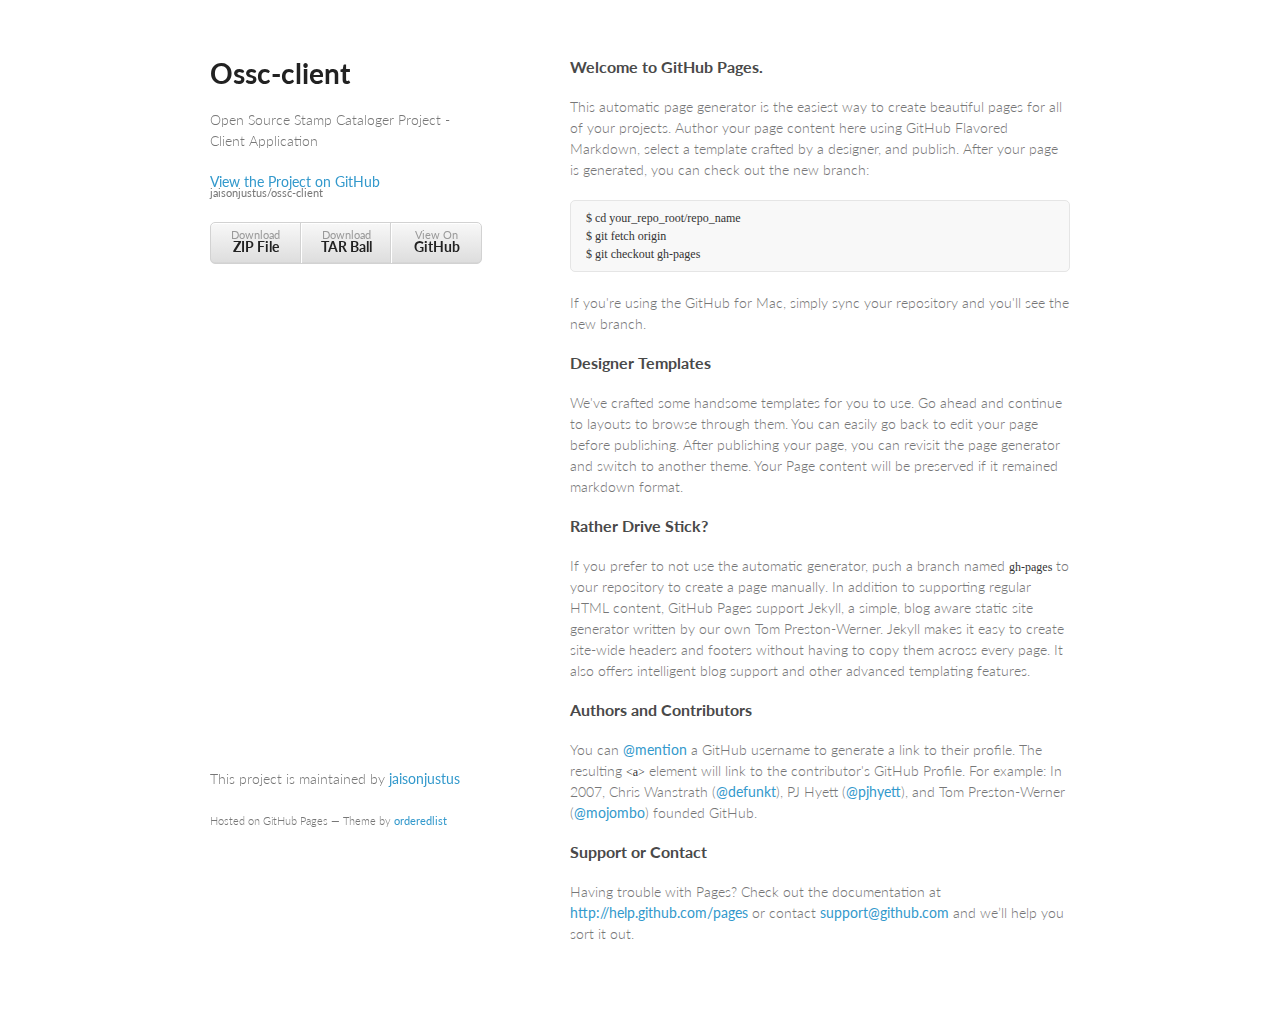
<file: index.html>
<!doctype html>
<html>
  <head>
    <meta charset="utf-8">
    <meta http-equiv="X-UA-Compatible" content="chrome=1">
    <title>Ossc-client by jaisonjustus</title>

    <link rel="stylesheet" href="stylesheets/styles.css">
    <link rel="stylesheet" href="stylesheets/pygment_trac.css">
    <meta name="viewport" content="width=device-width, initial-scale=1, user-scalable=no">
    <!--[if lt IE 9]>
    <script src="//html5shiv.googlecode.com/svn/trunk/html5.js"></script>
    <![endif]-->
  </head>
  <body>
    <div class="wrapper">
      <header>
        <h1>Ossc-client</h1>
        <p>Open Source Stamp Cataloger Project - Client Application</p>

        <p class="view"><a href="https://github.com/jaisonjustus/ossc-client">View the Project on GitHub <small>jaisonjustus/ossc-client</small></a></p>


        <ul>
          <li><a href="https://github.com/jaisonjustus/ossc-client/zipball/master">Download <strong>ZIP File</strong></a></li>
          <li><a href="https://github.com/jaisonjustus/ossc-client/tarball/master">Download <strong>TAR Ball</strong></a></li>
          <li><a href="https://github.com/jaisonjustus/ossc-client">View On <strong>GitHub</strong></a></li>
        </ul>
      </header>
      <section>
        <h3>Welcome to GitHub Pages.</h3>

<p>This automatic page generator is the easiest way to create beautiful pages for all of your projects. Author your page content here using GitHub Flavored Markdown, select a template crafted by a designer, and publish. After your page is generated, you can check out the new branch:</p>

<pre><code>$ cd your_repo_root/repo_name
$ git fetch origin
$ git checkout gh-pages
</code></pre>

<p>If you're using the GitHub for Mac, simply sync your repository and you'll see the new branch.</p>

<h3>Designer Templates</h3>

<p>We've crafted some handsome templates for you to use. Go ahead and continue to layouts to browse through them. You can easily go back to edit your page before publishing. After publishing your page, you can revisit the page generator and switch to another theme. Your Page content will be preserved if it remained markdown format.</p>

<h3>Rather Drive Stick?</h3>

<p>If you prefer to not use the automatic generator, push a branch named <code>gh-pages</code> to your repository to create a page manually. In addition to supporting regular HTML content, GitHub Pages support Jekyll, a simple, blog aware static site generator written by our own Tom Preston-Werner. Jekyll makes it easy to create site-wide headers and footers without having to copy them across every page. It also offers intelligent blog support and other advanced templating features.</p>

<h3>Authors and Contributors</h3>

<p>You can <a href="https://github.com/blog/821" class="user-mention">@mention</a> a GitHub username to generate a link to their profile. The resulting <code>&lt;a&gt;</code> element will link to the contributor's GitHub Profile. For example: In 2007, Chris Wanstrath (<a href="https://github.com/defunkt" class="user-mention">@defunkt</a>), PJ Hyett (<a href="https://github.com/pjhyett" class="user-mention">@pjhyett</a>), and Tom Preston-Werner (<a href="https://github.com/mojombo" class="user-mention">@mojombo</a>) founded GitHub.</p>

<h3>Support or Contact</h3>

<p>Having trouble with Pages? Check out the documentation at <a href="http://help.github.com/pages">http://help.github.com/pages</a> or contact <a href="mailto:support@github.com">support@github.com</a> and we’ll help you sort it out.</p>
      </section>
      <footer>
        <p>This project is maintained by <a href="https://github.com/jaisonjustus">jaisonjustus</a></p>
        <p><small>Hosted on GitHub Pages &mdash; Theme by <a href="https://github.com/orderedlist">orderedlist</a></small></p>
      </footer>
    </div>
    <script src="javascripts/scale.fix.js"></script>
    
  </body>
</html>
</file>
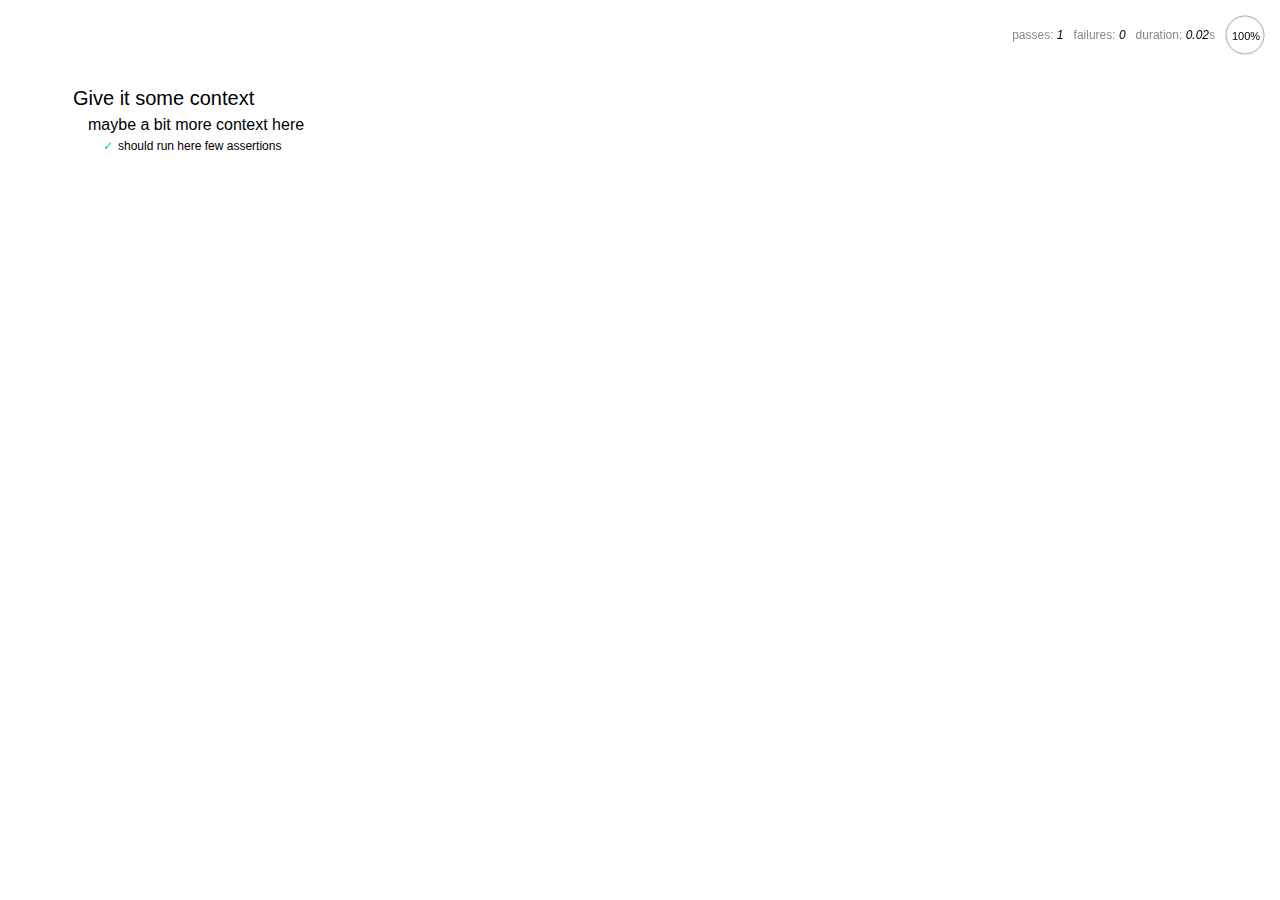
<file: test/index.html>
<!doctype html>
<head>
  <meta charset="utf-8">
  <meta http-equiv="X-UA-Compatible" content="IE=edge,chrome=1">
  <title>Mocha Spec Runner</title>
  <link rel="stylesheet" href="lib/mocha-1.2.2/mocha.css">
</head>
<body>
  <div id="mocha"></div>
  <script src="lib/mocha-1.2.2/mocha.js"></script>
  <script>mocha.setup('bdd')</script>

  <!-- assertion framework -->
  
  <script src="lib/chai.js"></script>
    
      
  <script>expect = chai.expect</script>
      
    
  

  <!-- -->

  <!-- include source files here... -->

  <!-- include spec files here... -->
  <script>
  // replace this by your own specs
  (function() {
    describe('Give it some context', function() {
      describe('maybe a bit more context here', function() {

        it('should run here few assertions', function() {

        });

      });
    });
  })();
  </script>

  <!-- trigger the mocha runner -->
  <script src="runner/mocha.js"></script>

</body>
</html>
</file>
<file: stylesheets/styles.css>
@import url(https://fonts.googleapis.com/css?family=Lato:300italic,700italic,300,700);

body {
  padding:50px;
  font:14px/1.5 Lato, "Helvetica Neue", Helvetica, Arial, sans-serif;
  color:#777;
  font-weight:300;
}

h1, h2, h3, h4, h5, h6 {
  color:#222;
  margin:0 0 20px;
}

p, ul, ol, table, pre, dl {
  margin:0 0 20px;
}

h1, h2, h3 {
  line-height:1.1;
}

h1 {
  font-size:28px;
}

h2 {
  color:#393939;
}

h3, h4, h5, h6 {
  color:#494949;
}

a {
  color:#39c;
  font-weight:400;
  text-decoration:none;
}

a small {
  font-size:11px;
  color:#777;
  margin-top:-0.6em;
  display:block;
}

.wrapper {
  width:860px;
  margin:0 auto;
}

blockquote {
  border-left:1px solid #e5e5e5;
  margin:0;
  padding:0 0 0 20px;
  font-style:italic;
}

code, pre {
  font-family:Monaco, Bitstream Vera Sans Mono, Lucida Console, Terminal;
  color:#333;
  font-size:12px;
}

pre {
  padding:8px 15px;
  background: #f8f8f8;  
  border-radius:5px;
  border:1px solid #e5e5e5;
  overflow-x: auto;
}

table {
  width:100%;
  border-collapse:collapse;
}

th, td {
  text-align:left;
  padding:5px 10px;
  border-bottom:1px solid #e5e5e5;
}

dt {
  color:#444;
  font-weight:700;
}

th {
  color:#444;
}

img {
  max-width:100%;
}

header {
  width:270px;
  float:left;
  position:fixed;
}

header ul {
  list-style:none;
  height:40px;
  
  padding:0;
  
  background: #eee;
  background: -moz-linear-gradient(top, #f8f8f8 0%, #dddddd 100%);
  background: -webkit-gradient(linear, left top, left bottom, color-stop(0%,#f8f8f8), color-stop(100%,#dddddd));
  background: -webkit-linear-gradient(top, #f8f8f8 0%,#dddddd 100%);
  background: -o-linear-gradient(top, #f8f8f8 0%,#dddddd 100%);
  background: -ms-linear-gradient(top, #f8f8f8 0%,#dddddd 100%);
  background: linear-gradient(top, #f8f8f8 0%,#dddddd 100%);
  
  border-radius:5px;
  border:1px solid #d2d2d2;
  box-shadow:inset #fff 0 1px 0, inset rgba(0,0,0,0.03) 0 -1px 0;
  width:270px;
}

header li {
  width:89px;
  float:left;
  border-right:1px solid #d2d2d2;
  height:40px;
}

header ul a {
  line-height:1;
  font-size:11px;
  color:#999;
  display:block;
  text-align:center;
  padding-top:6px;
  height:40px;
}

strong {
  color:#222;
  font-weight:700;
}

header ul li + li {
  width:88px;
  border-left:1px solid #fff;
}

header ul li + li + li {
  border-right:none;
  width:89px;
}

header ul a strong {
  font-size:14px;
  display:block;
  color:#222;
}

section {
  width:500px;
  float:right;
  padding-bottom:50px;
}

small {
  font-size:11px;
}

hr {
  border:0;
  background:#e5e5e5;
  height:1px;
  margin:0 0 20px;
}

footer {
  width:270px;
  float:left;
  position:fixed;
  bottom:50px;
}

@media print, screen and (max-width: 960px) {
  
  div.wrapper {
    width:auto;
    margin:0;
  }
  
  header, section, footer {
    float:none;
    position:static;
    width:auto;
  }
  
  header {
    padding-right:320px;
  }
  
  section {
    border:1px solid #e5e5e5;
    border-width:1px 0;
    padding:20px 0;
    margin:0 0 20px;
  }
  
  header a small {
    display:inline;
  }
  
  header ul {
    position:absolute;
    right:50px;
    top:52px;
  }
}

@media print, screen and (max-width: 720px) {
  body {
    word-wrap:break-word;
  }
  
  header {
    padding:0;
  }
  
  header ul, header p.view {
    position:static;
  }
  
  pre, code {
    word-wrap:normal;
  }
}

@media print, screen and (max-width: 480px) {
  body {
    padding:15px;
  }
  
  header ul {
    display:none;
  }
}

@media print {
  body {
    padding:0.4in;
    font-size:12pt;
    color:#444;
  }
}
</file>
<file: stylesheets/pygment_trac.css>
.highlight  { background: #ffffff; }
.highlight .c { color: #999988; font-style: italic } /* Comment */
.highlight .err { color: #a61717; background-color: #e3d2d2 } /* Error */
.highlight .k { font-weight: bold } /* Keyword */
.highlight .o { font-weight: bold } /* Operator */
.highlight .cm { color: #999988; font-style: italic } /* Comment.Multiline */
.highlight .cp { color: #999999; font-weight: bold } /* Comment.Preproc */
.highlight .c1 { color: #999988; font-style: italic } /* Comment.Single */
.highlight .cs { color: #999999; font-weight: bold; font-style: italic } /* Comment.Special */
.highlight .gd { color: #000000; background-color: #ffdddd } /* Generic.Deleted */
.highlight .gd .x { color: #000000; background-color: #ffaaaa } /* Generic.Deleted.Specific */
.highlight .ge { font-style: italic } /* Generic.Emph */
.highlight .gr { color: #aa0000 } /* Generic.Error */
.highlight .gh { color: #999999 } /* Generic.Heading */
.highlight .gi { color: #000000; background-color: #ddffdd } /* Generic.Inserted */
.highlight .gi .x { color: #000000; background-color: #aaffaa } /* Generic.Inserted.Specific */
.highlight .go { color: #888888 } /* Generic.Output */
.highlight .gp { color: #555555 } /* Generic.Prompt */
.highlight .gs { font-weight: bold } /* Generic.Strong */
.highlight .gu { color: #800080; font-weight: bold; } /* Generic.Subheading */
.highlight .gt { color: #aa0000 } /* Generic.Traceback */
.highlight .kc { font-weight: bold } /* Keyword.Constant */
.highlight .kd { font-weight: bold } /* Keyword.Declaration */
.highlight .kn { font-weight: bold } /* Keyword.Namespace */
.highlight .kp { font-weight: bold } /* Keyword.Pseudo */
.highlight .kr { font-weight: bold } /* Keyword.Reserved */
.highlight .kt { color: #445588; font-weight: bold } /* Keyword.Type */
.highlight .m { color: #009999 } /* Literal.Number */
.highlight .s { color: #d14 } /* Literal.String */
.highlight .na { color: #008080 } /* Name.Attribute */
.highlight .nb { color: #0086B3 } /* Name.Builtin */
.highlight .nc { color: #445588; font-weight: bold } /* Name.Class */
.highlight .no { color: #008080 } /* Name.Constant */
.highlight .ni { color: #800080 } /* Name.Entity */
.highlight .ne { color: #990000; font-weight: bold } /* Name.Exception */
.highlight .nf { color: #990000; font-weight: bold } /* Name.Function */
.highlight .nn { color: #555555 } /* Name.Namespace */
.highlight .nt { color: #000080 } /* Name.Tag */
.highlight .nv { color: #008080 } /* Name.Variable */
.highlight .ow { font-weight: bold } /* Operator.Word */
.highlight .w { color: #bbbbbb } /* Text.Whitespace */
.highlight .mf { color: #009999 } /* Literal.Number.Float */
.highlight .mh { color: #009999 } /* Literal.Number.Hex */
.highlight .mi { color: #009999 } /* Literal.Number.Integer */
.highlight .mo { color: #009999 } /* Literal.Number.Oct */
.highlight .sb { color: #d14 } /* Literal.String.Backtick */
.highlight .sc { color: #d14 } /* Literal.String.Char */
.highlight .sd { color: #d14 } /* Literal.String.Doc */
.highlight .s2 { color: #d14 } /* Literal.String.Double */
.highlight .se { color: #d14 } /* Literal.String.Escape */
.highlight .sh { color: #d14 } /* Literal.String.Heredoc */
.highlight .si { color: #d14 } /* Literal.String.Interpol */
.highlight .sx { color: #d14 } /* Literal.String.Other */
.highlight .sr { color: #009926 } /* Literal.String.Regex */
.highlight .s1 { color: #d14 } /* Literal.String.Single */
.highlight .ss { color: #990073 } /* Literal.String.Symbol */
.highlight .bp { color: #999999 } /* Name.Builtin.Pseudo */
.highlight .vc { color: #008080 } /* Name.Variable.Class */
.highlight .vg { color: #008080 } /* Name.Variable.Global */
.highlight .vi { color: #008080 } /* Name.Variable.Instance */
.highlight .il { color: #009999 } /* Literal.Number.Integer.Long */

.type-csharp .highlight .k { color: #0000FF }
.type-csharp .highlight .kt { color: #0000FF }
.type-csharp .highlight .nf { color: #000000; font-weight: normal }
.type-csharp .highlight .nc { color: #2B91AF }
.type-csharp .highlight .nn { color: #000000 }
.type-csharp .highlight .s { color: #A31515 }
.type-csharp .highlight .sc { color: #A31515 }
</file>
<file: test/lib/mocha-1.2.2/mocha.css>
body {
  font: 20px/1.5 "Helvetica Neue", Helvetica, Arial, sans-serif;
  padding: 60px 50px;
}

#mocha ul, #mocha li {
  margin: 0;
  padding: 0;
}

#mocha ul {
  list-style: none;
}

#mocha h1, #mocha h2 {
  margin: 0;
}

#mocha h1 {
  margin-top: 15px;
  font-size: 1em;
  font-weight: 200;
}

#mocha h1 a {
  text-decoration: none;
  color: inherit;
}

#mocha h1 a:hover {
  text-decoration: underline;
}

#mocha .suite .suite h1 {
  margin-top: 0;
  font-size: .8em;
}

#mocha h2 {
  font-size: 12px;
  font-weight: normal;
  cursor: pointer;
}

#mocha .suite {
  margin-left: 15px;
}

#mocha .test {
  margin-left: 15px;
}

#mocha .test:hover h2::after {
  position: relative;
  top: 0;
  right: -10px;
  content: '(view source)';
  font-size: 12px;
  font-family: arial;
  color: #888;
}

#mocha .test.pending:hover h2::after {
  content: '(pending)';
  font-family: arial;
}

#mocha .test.pass.medium .duration {
  background: #C09853;
}

#mocha .test.pass.slow .duration {
  background: #B94A48;
}

#mocha .test.pass::before {
  content: '✓';
  font-size: 12px;
  display: block;
  float: left;
  margin-right: 5px;
  color: #00d6b2;
}

#mocha .test.pass .duration {
  font-size: 9px;
  margin-left: 5px;
  padding: 2px 5px;
  color: white;
  -webkit-box-shadow: inset 0 1px 1px rgba(0,0,0,.2);
  -moz-box-shadow: inset 0 1px 1px rgba(0,0,0,.2);
  box-shadow: inset 0 1px 1px rgba(0,0,0,.2);
  -webkit-border-radius: 5px;
  -moz-border-radius: 5px;
  -ms-border-radius: 5px;
  -o-border-radius: 5px;
  border-radius: 5px;
}

#mocha .test.pass.fast .duration {
  display: none;
}

#mocha .test.pending {
  color: #0b97c4;
}

#mocha .test.pending::before {
  content: '◦';
  color: #0b97c4;
}

#mocha .test.fail {
  color: #c00;
}

#mocha .test.fail pre {
  color: black;
}

#mocha .test.fail::before {
  content: '✖';
  font-size: 12px;
  display: block;
  float: left;
  margin-right: 5px;
  color: #c00;
}

#mocha .test pre.error {
  color: #c00;
}

#mocha .test pre {
  display: inline-block;
  font: 12px/1.5 monaco, monospace;
  margin: 5px;
  padding: 15px;
  border: 1px solid #eee;
  border-bottom-color: #ddd;
  -webkit-border-radius: 3px;
  -webkit-box-shadow: 0 1px 3px #eee;
}

#error {
  color: #c00;
  font-size: 1.5  em;
  font-weight: 100;
  letter-spacing: 1px;
}

#stats {
  position: fixed;
  top: 15px;
  right: 10px;
  font-size: 12px;
  margin: 0;
  color: #888;
}

#stats .progress {
  float: right;
  padding-top: 0;
}

#stats em {
  color: black;
}

#stats li {
  display: inline-block;
  margin: 0 5px;
  list-style: none;
  padding-top: 11px;
}

code .comment { color: #ddd }
code .init { color: #2F6FAD }
code .string { color: #5890AD }
code .keyword { color: #8A6343 }
code .number { color: #2F6FAD }
</file>
